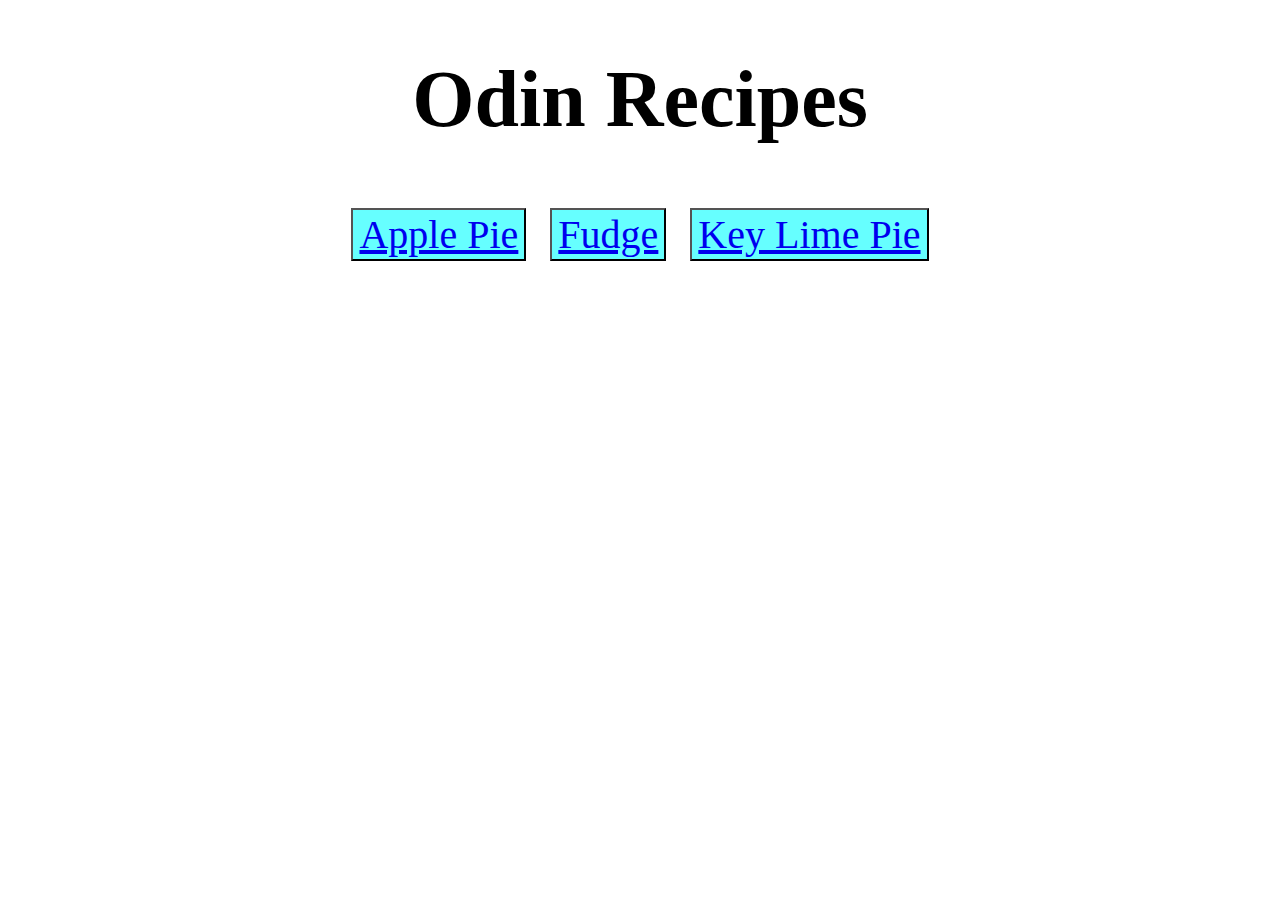
<file: index.html>
<!DOCTYPE html>

<html>

<head>
     <meta charset="UTF-8">
     <title>Odin Recipes</title>
     <link rel="stylesheet" href="style.css">
</head>

<body>
     <h1 id="webname">Odin Recipes</h1>
     <div>
          <button><a href="recipes/apple_pie.html">Apple Pie</a></button>
          <button><a href="recipes/fudge.html">Fudge</a></button>
          <button><a href="recipes/key_lime_pie.html">Key Lime Pie</a></button>
     </div>
</body>

</html>
</file>
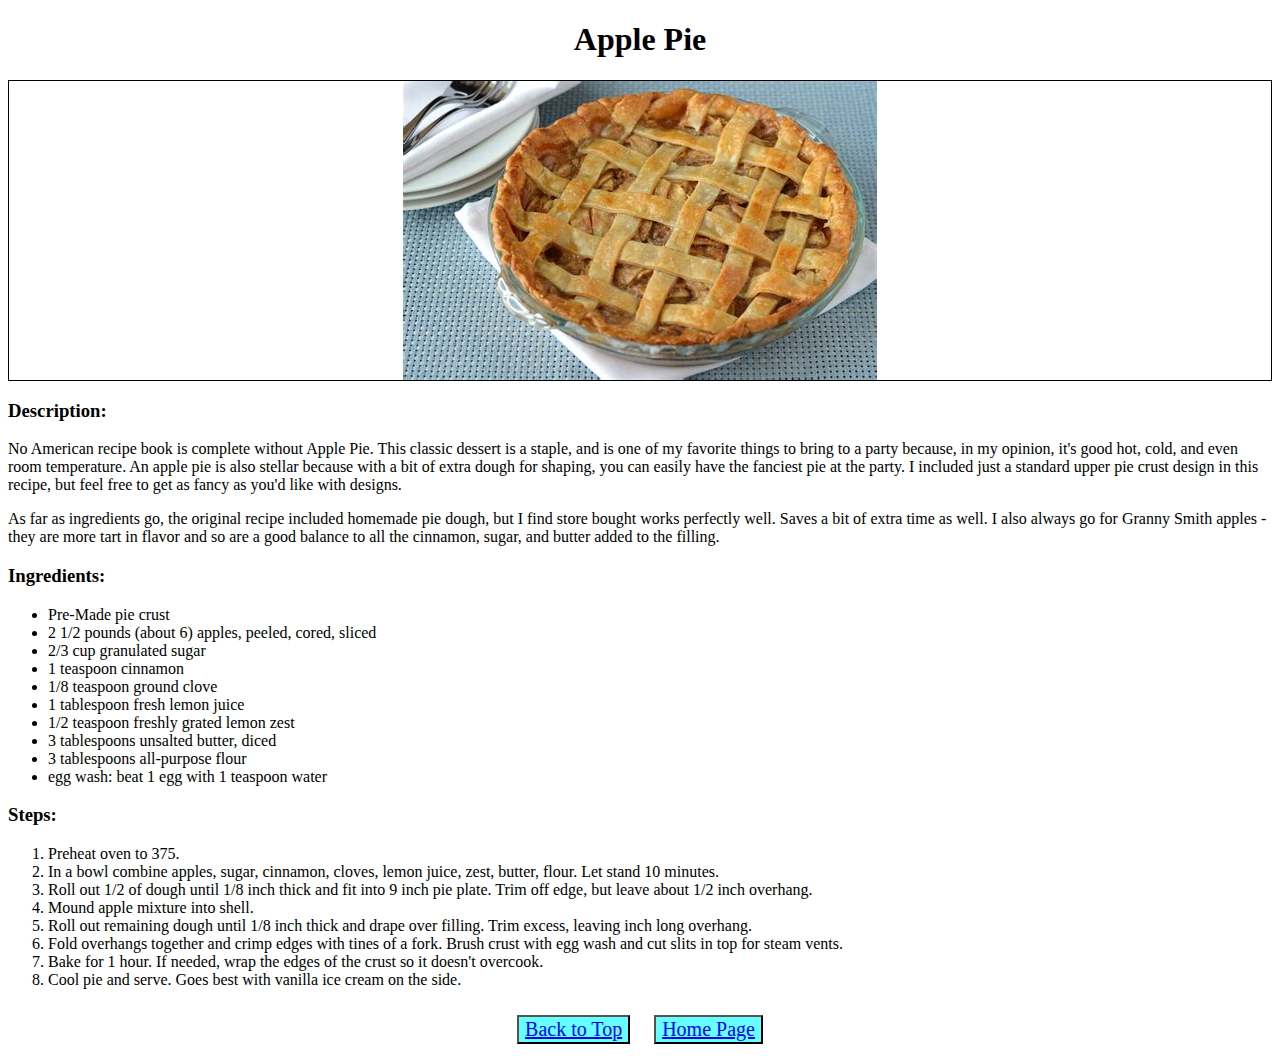
<file: recipes/apple_pie.html>
<!DOCTYPE html>

<html>

<head>
     <meta charset="UTF-8">
     <title>Apple Pie</title>
     <link rel="stylesheet" href="../style.css">
</head>

<body>
     <h1>Apple Pie</h1>
     <div style="border: 1px solid black;">
          <img class="img" src="../img/apple_pie.png" alt="A picture of an apple pie.">
     </div>
     <h3>Description:</h3>
     <p>No American recipe book is complete without Apple Pie. This classic dessert is a staple, and is one of my
          favorite things to bring to a party because, in my opinion, it's good hot, cold, and even room temperature. An
          apple pie is also stellar because with a bit of extra dough for shaping, you can easily have the fanciest
          pie at the party. I included just a standard upper pie crust design in this recipe, but feel free to get as
          fancy as you'd
          like with designs. </p>
     <p>As far as ingredients go, the original recipe included homemade pie dough, but I find store bought works
          perfectly well. Saves a bit of extra time as well. I also always go for Granny Smith apples - they are more
          tart
          in flavor and so are a good balance to all the cinnamon, sugar, and butter added to the filling. </p>
     <h3>Ingredients:</h3>
     <ul>
          <li>Pre-Made pie crust</li>
          <li>2 1/2 pounds (about 6) apples, peeled, cored, sliced</li>
          <li>2/3 cup granulated sugar</li>
          <li>1 teaspoon cinnamon</li>
          <li>1/8 teaspoon ground clove</li>
          <li>1 tablespoon fresh lemon juice</li>
          <li>1/2 teaspoon freshly grated lemon zest</li>
          <li>3 tablespoons unsalted butter, diced</li>
          <li>3 tablespoons all-purpose flour</li>
          <li>egg wash: beat 1 egg with 1 teaspoon water</li>
     </ul>
     <h3>Steps:</h3>
     <ol>
          <li>Preheat oven to 375.</li>
          <li>In a bowl combine apples, sugar, cinnamon, cloves, lemon juice, zest, butter, flour. Let stand 10 minutes.
          </li>
          <li>Roll out 1/2 of dough until 1/8 inch thick and fit into 9 inch pie plate. Trim off edge, but leave about
               1/2 inch overhang.</li>
          <li>Mound apple mixture into shell.</li>
          <li>Roll out remaining dough until 1/8 inch thick and drape over filling. Trim excess, leaving inch long
               overhang.</li>
          <li>Fold overhangs together and crimp edges with tines of a fork. Brush crust with egg wash and cut slits in
               top for steam vents.</li>
          <li>Bake for 1 hour. If needed, wrap the edges of the crust so it doesn't overcook.</li>
          <li>Cool pie and serve. Goes best with vanilla ice cream on the side.</li>
     </ol>

     <div>
          <button class="recipe-button"><a href="apple_pie.html">Back to Top</a></button>
          <button class="recipe-button"><a href="../index.html">Home Page</a></button>
     </div>

</body>

</html>
</file>
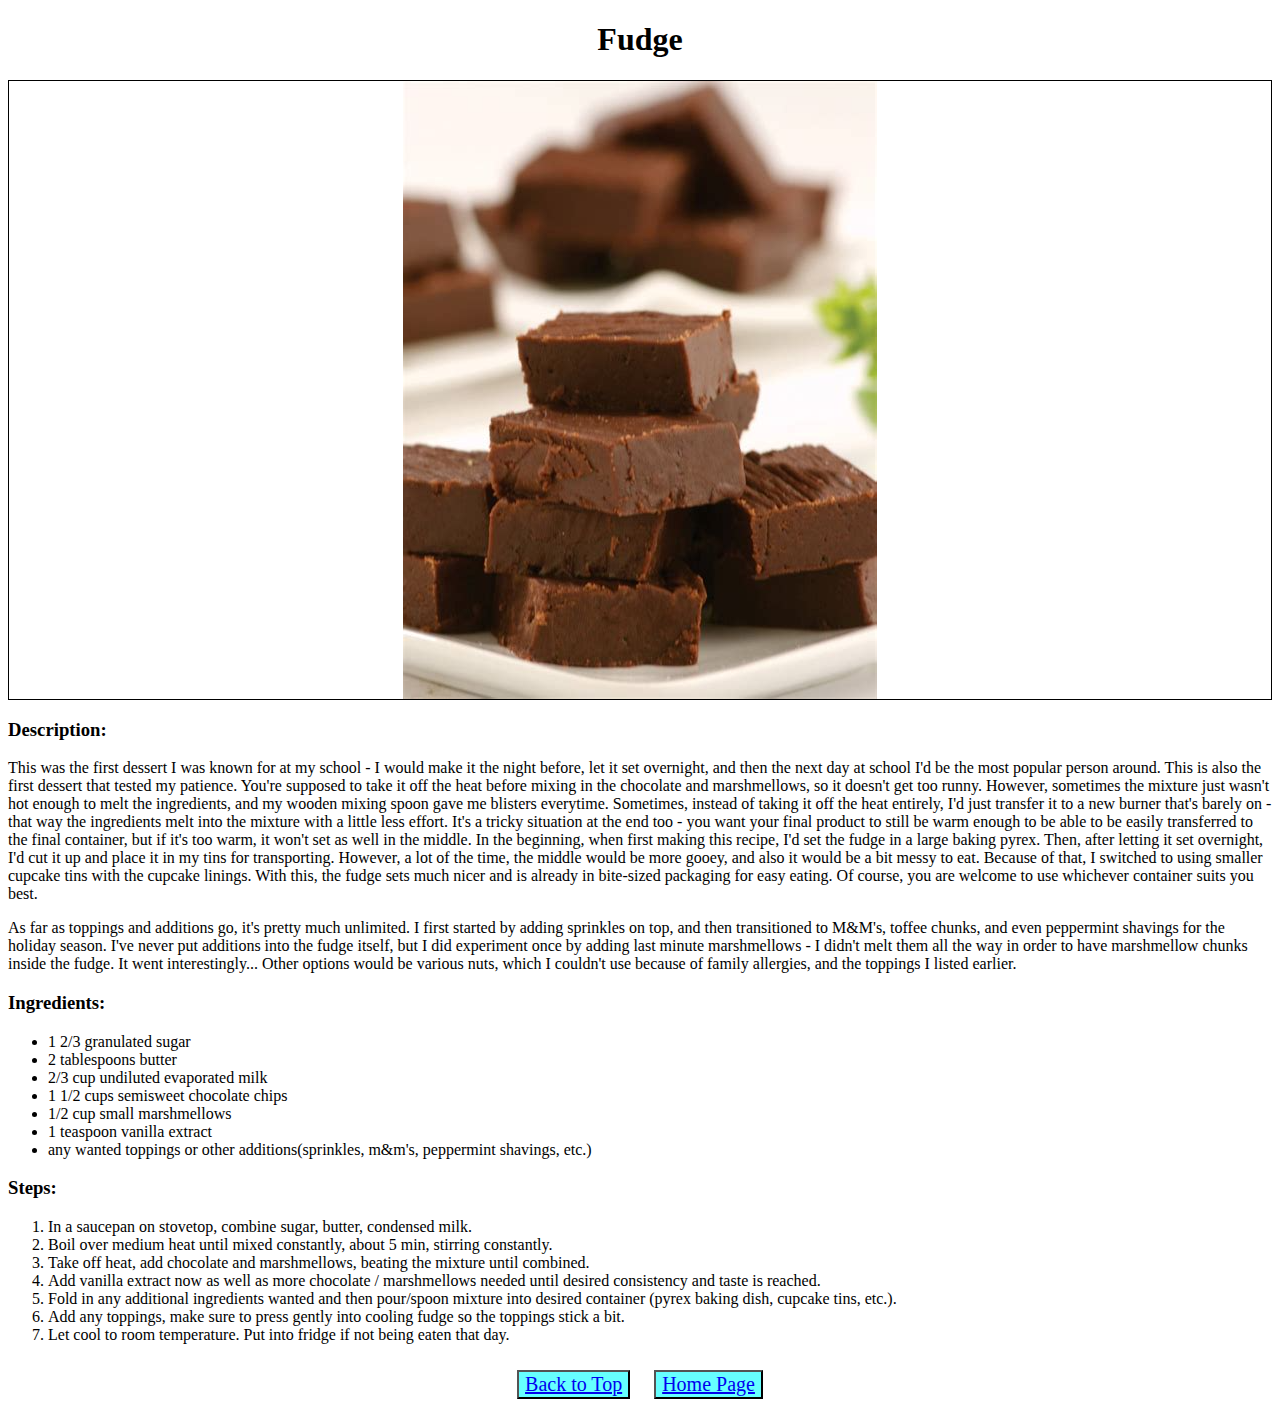
<file: recipes/fudge.html>
<!DOCTYPE html>

<html>

<head>
     <meta charset="UTF-8">
     <title>Fudge</title>
     <link rel="stylesheet" href="../style.css">
</head>

<body>
     <h1>Fudge</h1>
     <div style="border: 1px solid black;">
          <img class="img" src="../img/fudge.png" alt="A picture of fudge slices.">
     </div>
     <h3>Description:</h3>
     <p>This was the first dessert I was known for at my school - I would make it the night before, let it set
          overnight, and then the next day at school I'd be the most popular person around. This is also the first
          dessert that tested my patience. You're supposed to take it off the heat before mixing in the chocolate and
          marshmellows, so it doesn't get too runny. However, sometimes the mixture just wasn't hot enough to melt the
          ingredients, and my wooden mixing spoon gave me blisters everytime. Sometimes, instead of taking it off
          the heat entirely, I'd just transfer it to a new burner that's barely on - that way the ingredients melt into
          the mixture with a little less effort. It's a tricky situation at the end too - you want your final product to
          still be warm enough to be able to be easily transferred to the final container, but if it's too warm, it
          won't set as well in the middle. In the beginning, when first making this recipe, I'd set the fudge in a large
          baking pyrex. Then, after letting it set overnight, I'd cut it up and place it in my tins for transporting.
          However, a lot of the time, the middle would be more gooey, and also it would be a bit messy to eat. Because
          of that, I switched to using smaller cupcake tins with the cupcake linings. With this, the fudge sets much
          nicer and is already in bite-sized packaging for easy eating. Of course, you are welcome to use whichever
          container suits you best.
     </p>
     <p>As far as toppings and additions go, it's pretty much unlimited. I first started by adding sprinkles on top, and
          then transitioned to M&M's, toffee chunks, and even peppermint shavings for the holiday season. I've never
          put additions into the fudge itself, but I did experiment once by adding last minute marshmellows - I
          didn't melt them all the way in order to have marshmellow chunks inside the fudge. It went interestingly...
          Other options would be various nuts, which I couldn't use because of family allergies, and the toppings I
          listed earlier.</p>
     <h3>Ingredients:</h3>
     <ul>
          <li>1 2/3 granulated sugar</li>
          <li>2 tablespoons butter</li>
          <li>2/3 cup undiluted evaporated milk</li>
          <li>1 1/2 cups semisweet chocolate chips</li>
          <li>1/2 cup small marshmellows</li>
          <li>1 teaspoon vanilla extract</li>
          <li>any wanted toppings or other additions(sprinkles, m&m's, peppermint shavings, etc.)</li>
     </ul>
     <h3>Steps:</h3>
     <ol>
          <li>In a saucepan on stovetop, combine sugar, butter, condensed milk.</li>
          <li>Boil over medium heat until mixed constantly, about 5 min, stirring constantly.</li>
          <li>Take off heat, add chocolate and marshmellows, beating the mixture until combined.</li>
          <li>Add vanilla extract now as well as more chocolate / marshmellows needed until desired consistency and
               taste is reached.</li>
          <li>Fold in any additional ingredients wanted and then pour/spoon mixture into desired container (pyrex baking
               dish, cupcake tins, etc.).</li>
          <li>Add any toppings, make sure to press gently into cooling fudge so the toppings stick a bit.</li>
          <li>Let cool to room temperature. Put into fridge if not being eaten that day.</li>


     </ol>

     <div>
          <button class="recipe-button"><a href="fudge.html">Back to Top</a></button>
          <button class="recipe-button"><a href="../index.html">Home Page</a></button>
     </div>
</body>

</html>
</file>
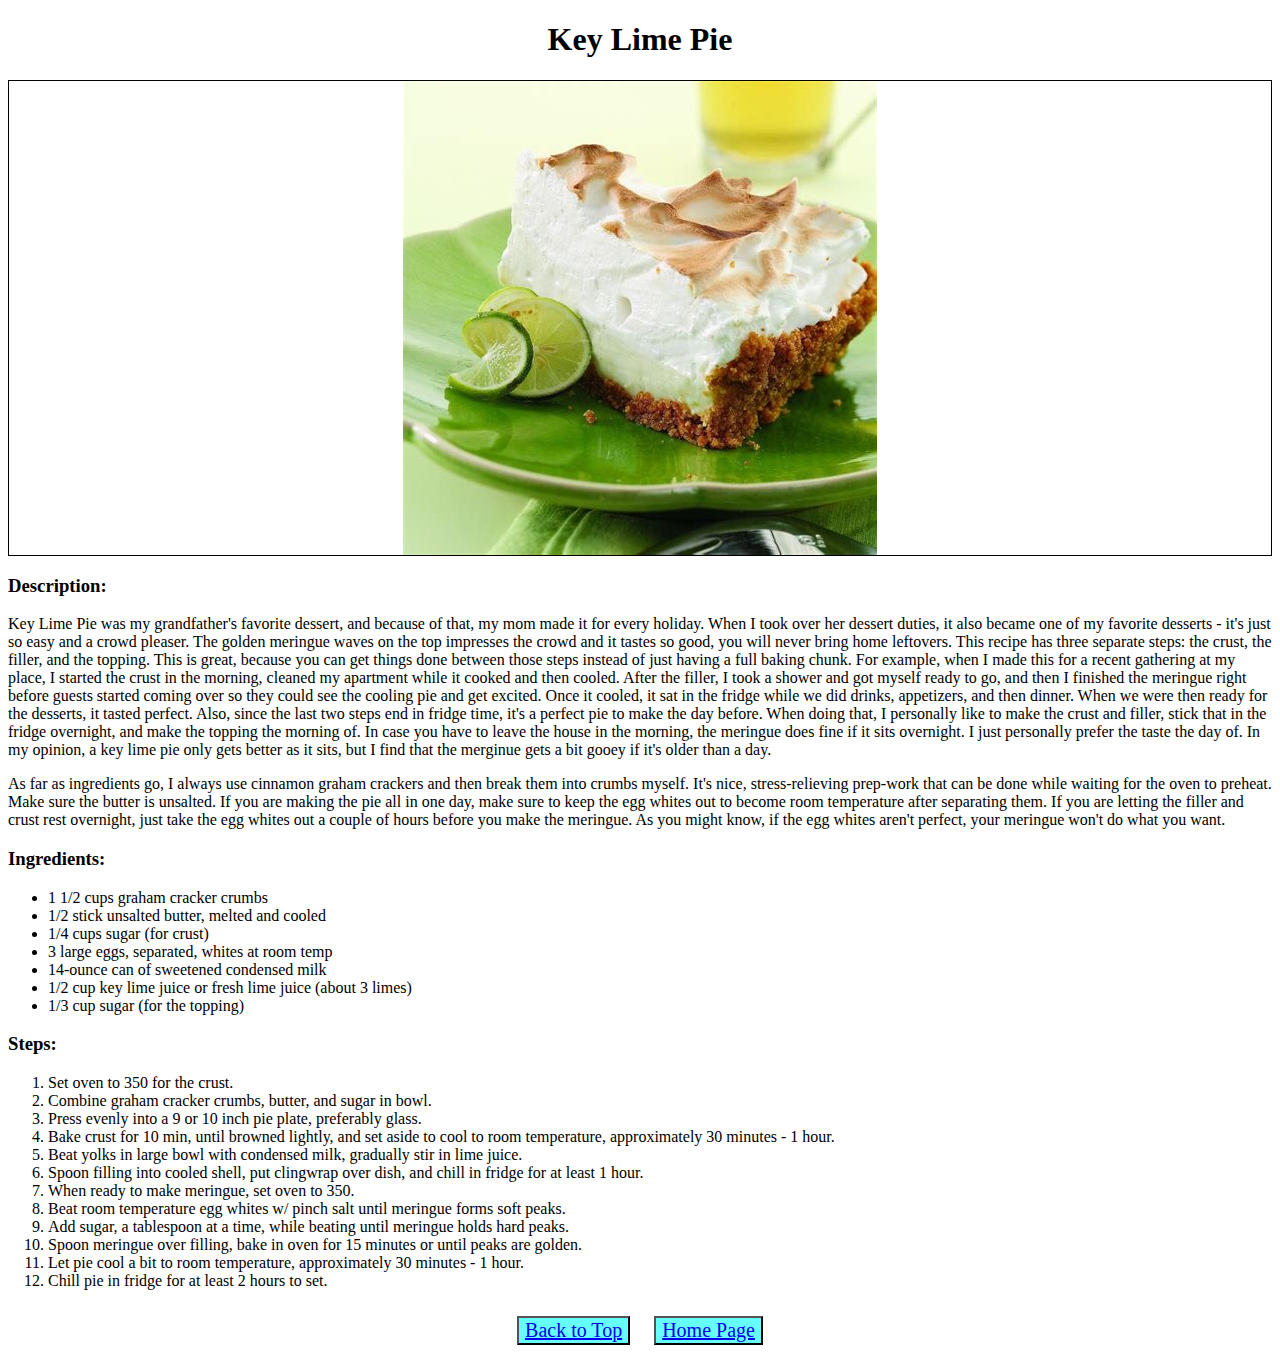
<file: recipes/key_lime_pie.html>
<!DOCTYPE html>

<html>

<head>
     <meta charset="UTF-8">
     <title>Key Lime Pie</title>
     <link rel="stylesheet" href="../style.css">
</head>

<body>
     <h1>Key Lime Pie</h1>
     <div style="border: 1px solid black;">
          <img class="img" src="../img/key_lime_pie.png" alt="A picture of a key lime pie slice.">
     </div>
     <h3>Description:</h3>
     <p>Key Lime Pie was my grandfather's favorite dessert, and because of that, my mom made it for every holiday. When
          I
          took over her dessert duties, it also became one of my favorite desserts - it's just so easy and a crowd
          pleaser. The golden meringue waves on the top impresses the crowd and it tastes so good, you will never bring
          home leftovers. This recipe has three separate steps: the crust, the filler, and the topping. This is great,
          because you can get things done between those steps instead of just having a full baking chunk. For example,
          when I made this for a recent gathering at my place, I started the crust in the morning, cleaned my apartment
          while it cooked and then cooled. After the filler, I took a shower and got myself ready to go, and then I
          finished the meringue right before guests started coming over so they could see the cooling pie and get
          excited. Once it cooled, it sat in the fridge while we did drinks, appetizers, and then dinner. When
          we were then ready for the desserts, it tasted perfect. Also, since the last two steps end in fridge time,
          it's a perfect pie to make the day before. When doing that, I personally like to make the
          crust and filler, stick that in the fridge overnight, and make the topping the morning of. In case you have to
          leave the house in the morning, the meringue does fine if it sits overnight. I just personally prefer the
          taste the day of. In my opinion, a key lime pie only gets better as it sits, but I find that the merginue gets
          a bit gooey if it's older than a day.
     </p>
     <p>As far as ingredients go, I always use cinnamon graham crackers and then break them into crumbs myself.
          It's nice, stress-relieving prep-work that can be done while waiting for the oven to preheat. Make sure the
          butter is unsalted. If you are making the pie all in one day, make sure to keep the egg whites out to become
          room temperature after separating them. If you are letting the filler and crust rest overnight, just take the
          egg whites out a couple of hours before you make the meringue. As you might know, if the egg whites aren't
          perfect, your meringue won't do what you want. </p>
     <h3>Ingredients:</h3>
     <ul>
          <li>1 1/2 cups graham cracker crumbs</li>
          <li>1/2 stick unsalted butter, melted and cooled</li>
          <li>1/4 cups sugar (for crust)</li>
          <li>3 large eggs, separated, whites at room temp</li>
          <li>14-ounce can of sweetened condensed milk</li>
          <li>1/2 cup key lime juice or fresh lime juice (about 3 limes)</li>
          <li>1/3 cup sugar (for the topping)</li>
     </ul>
     <h3>Steps:</h3>
     <ol>
          <li>Set oven to 350 for the crust.</li>
          <li>Combine graham cracker crumbs, butter, and sugar in bowl.</li>
          <li>Press evenly into a 9 or 10 inch pie plate, preferably glass.</li>
          <li>Bake crust for 10 min, until browned lightly, and set aside to cool to room temperature, approximately 30
               minutes - 1 hour.</li>
          <li>Beat yolks in large bowl with condensed milk, gradually stir in lime juice.</li>
          <li>Spoon filling into cooled shell, put clingwrap over dish, and chill in fridge for at least 1 hour.</li>
          <li>When ready to make meringue, set oven to 350.</li>
          <li>Beat room temperature egg whites w/ pinch salt until meringue forms soft peaks.</li>
          <li>Add sugar, a tablespoon at a time, while beating until meringue holds hard peaks.</li>
          <li>Spoon meringue over filling, bake in oven for 15 minutes or until peaks are golden.</li>
          <li>Let pie cool a bit to room temperature, approximately 30 minutes - 1 hour.</li>
          <li>Chill pie in fridge for at least 2 hours to set.</li>
     </ol>

     <div>
          <button class="recipe-button"><a href="key_lime_pie.html">Back to Top</a></button>
          <button class="recipe-button"><a href="../index.html">Home Page</a></button>
     </div>

</body>

</html>
</file>
<file: style.css>
* {
     font-family: Georgia, 'Times New Roman', Times, serif;
     
}

img.img {
     height: auto;
     width: auto;
     display: block;
     margin: 0 auto;
}

button {
     font-size: 40px;
     background-color: hsl(180, 100%, 70%);
     color: hsl(180, 50%, 20%);
     margin: 10px;
}

div {
     text-align: center;
}

h1 {
     text-align: center;
}

#webname {
     font-size: 80px;
}

.recipe-button {
     font-size: 20px;
}
</file>
